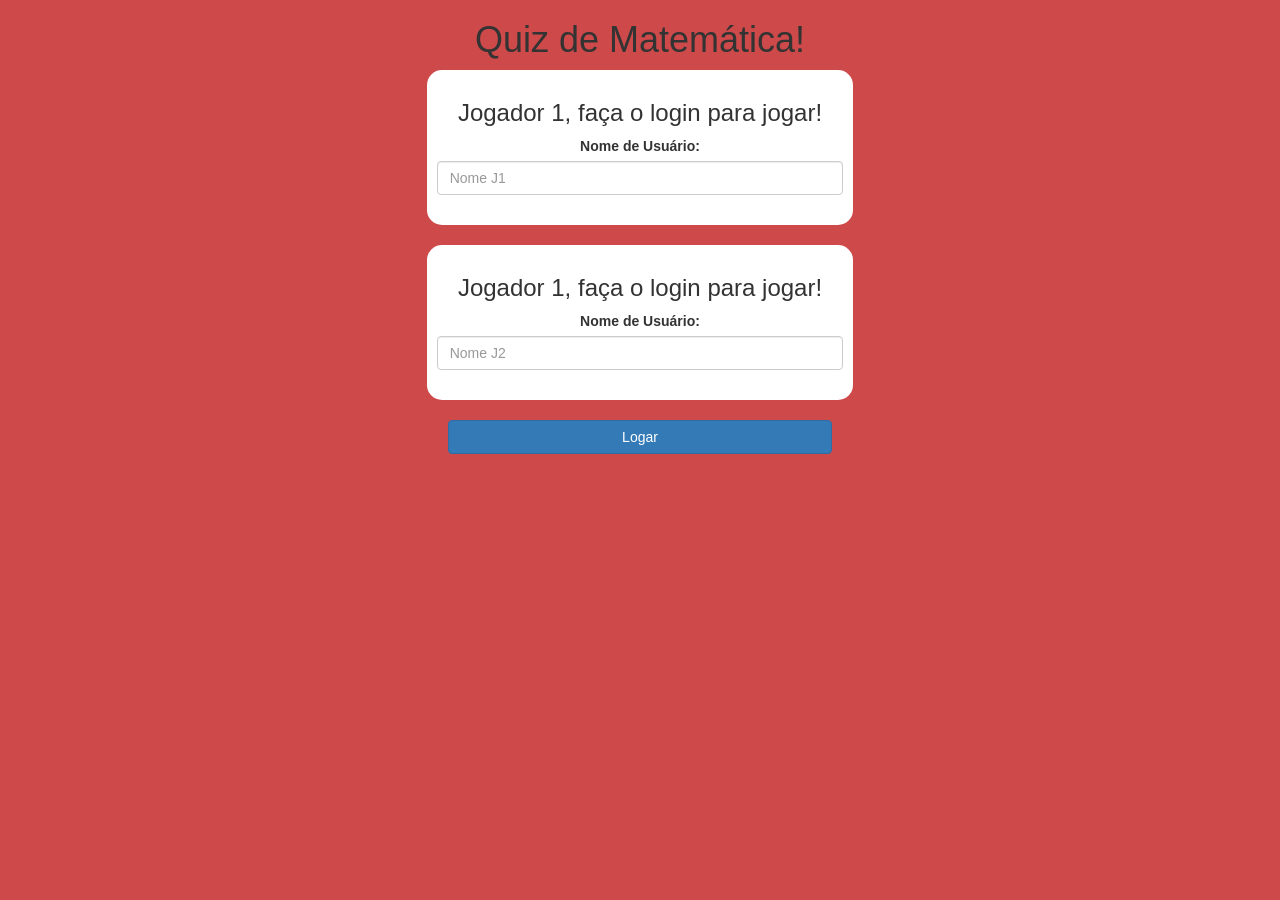
<file: index.html>
<!DOCTYPE html>
<html>
<head>
	<title>Jogo: Quiz de Matemática!</title>

<meta name="viewport" content="width=device-width, initial-scale=1">
<link rel="stylesheet" href="https://maxcdn.bootstrapcdn.com/bootstrap/3.4.0/css/bootstrap.min.css">
<script src="https://ajax.googleapis.com/ajax/libs/jquery/3.4.1/jquery.min.js"></script>
<script src="https://maxcdn.bootstrapcdn.com/bootstrap/3.4.0/js/bootstrap.min.js"></script>

<link rel="stylesheet" type="text/css" href="game.css">

<script src="game_login.js"></script>
</head>
<body>

<center>
	<h1>Quiz de Matemática!</h1>

	<div class="col-lg-4 col-sm-8 col-xs-11 login_div1">
		<h3 >Jogador 1, faça o login para jogar!</h3>
		<label >Nome de Usuário:</label>
		 <input type="text" id="player1_name_input" class="form-control" placeholder="Nome J1">
		 <br>
	</div>
<br>
	<div class="col-lg-4 col-sm-8 col-xs-11 login_div2">
		<h3 >Jogador 1, faça o login para jogar!</h3>
		  <label >Nome de Usuário:</label>
		 <input type="text" id="player2_name_input" class="form-control" placeholder="Nome J2">
		<br>
	</div>
	<br>
		<button style="width:30%" class="btn btn-primary" onclick="addUser()">Logar</button>
</center>

</body>
</html>
</file>
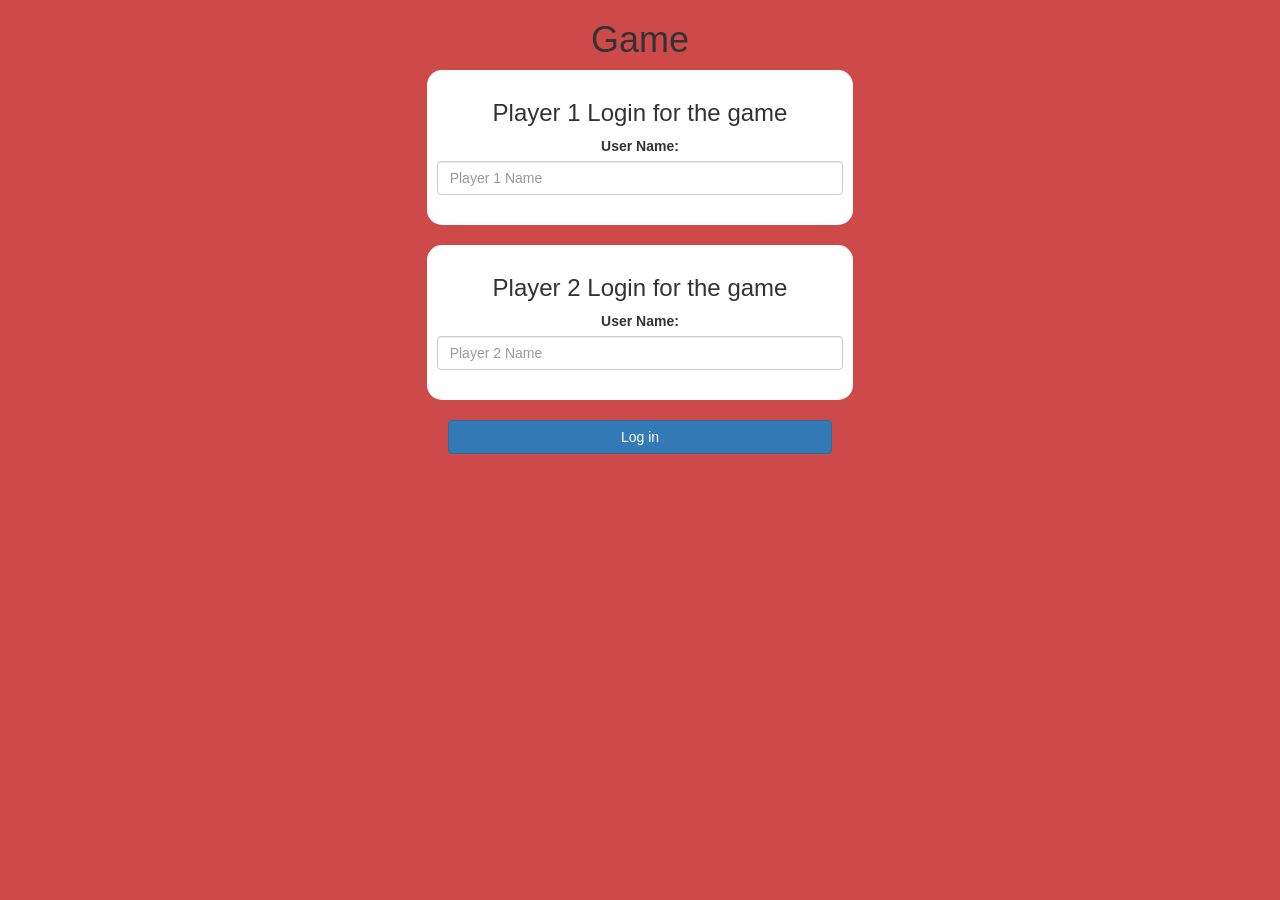
<file: game_login.html>
<!DOCTYPE html>
<html>
<head>
	<title>The Math Quiz Game!</title>

<meta name="viewport" content="width=device-width, initial-scale=1">
<link rel="stylesheet" href="https://maxcdn.bootstrapcdn.com/bootstrap/3.4.0/css/bootstrap.min.css">
<script src="https://ajax.googleapis.com/ajax/libs/jquery/3.4.1/jquery.min.js"></script>
<script src="https://maxcdn.bootstrapcdn.com/bootstrap/3.4.0/js/bootstrap.min.js"></script>

<link rel="stylesheet" type="text/css" href="game.css">

<script src="game_login.js"></script>
</head>
<body>

<center>
	<h1>Game</h1>

	<div class="col-lg-4 col-sm-8 col-xs-11 login_div1">
		<h3 >Player 1 Login for the game</h3>
		<label >User Name:</label>
		 <input type="text" id="player1_name_input" class="form-control" placeholder="Player 1 Name">
		 <br>
	</div>
<br>
	<div class="col-lg-4 col-sm-8 col-xs-11 login_div2">
		<h3 >Player 2 Login for the game</h3>
		  <label >User Name:</label>
		 <input type="text" id="player2_name_input" class="form-control" placeholder="Player 2 Name">
		<br>
	</div>
	<br>
		<button style="width:30%" class="btn btn-primary" onclick="addUser()">Log in</button>
</center>

</body>
</html>
</file>
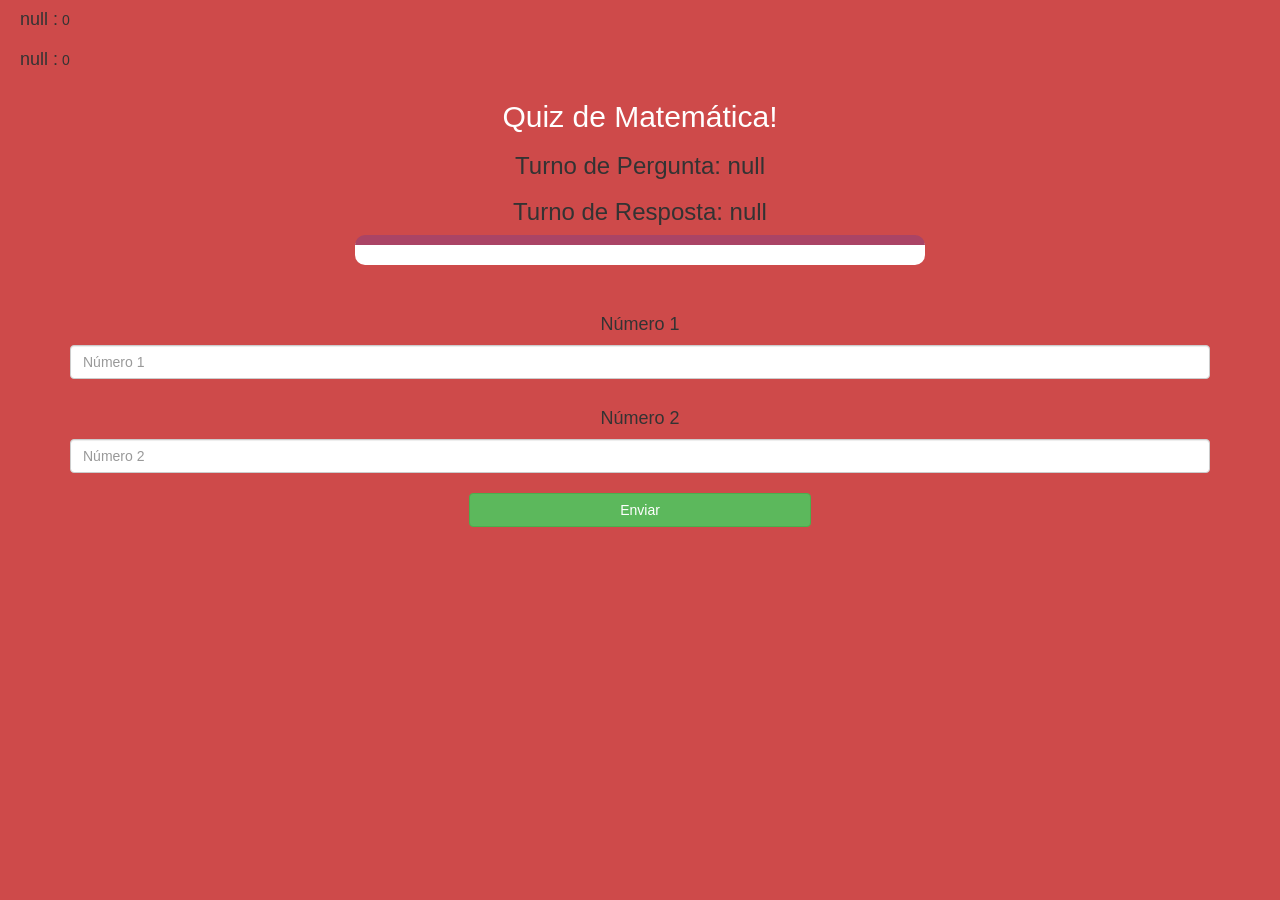
<file: game_page.html>
<!DOCTYPE html>
<html>
<head>
	<title>Jogo:Quiz de Matemática!</title>

<meta name="viewport" content="width=device-width, initial-scale=1">
<link rel="stylesheet" href="https://maxcdn.bootstrapcdn.com/bootstrap/3.4.0/css/bootstrap.min.css">
<script src="https://ajax.googleapis.com/ajax/libs/jquery/3.4.1/jquery.min.js"></script>
<script src="https://maxcdn.bootstrapcdn.com/bootstrap/3.4.0/js/bootstrap.min.js"></script>
<link rel="stylesheet" type="text/css" href="game.css">
</head>
<body>

<h4 id="player1_name"></h4> <span id="player1_score"></span>
<br>
<h4 id="player2_name"></h4> <span id="player2_score"></span>

<div class="container">
	<center>
		<h2 style="color: white;">Quiz de Matemática!</h2>
		<h3 id="player_question"></h3>
		<h3 id="player_answer"></h3>
		<div id="output" class="col-lg-6"> </div>
		<br>
		<br>
		<h4>Número 1</h4>
		<input type="text" id="number1" class="form-control" placeholder="Número 1">
		<br>
		<h4>Número 2</h4>
		<input type="text" id="number2" class="form-control" placeholder="Número 2">
		<br>
		<button onclick="send()" class="btn btn-success" style="width: 30%;">Enviar</button>
	</center>
</div>

<script src="game_page.js"></script>
</body>
</html>
</file>
<file: game.css>
body
{
	background: #ce4a4a;
}

	.login_div1 , .login_div2
	{
		background: white;
		padding: 10px;
		float: none;
		border-radius: 15px;
	}


#player1_name , #player2_name
{
	display: inline-block;
	margin-left: 20px;
}
#word
{
	width: 60%;
}
#word_display
{
	letter-spacing: 5px;
}
#output
{
background: white;
border-radius: 10px;
border-top: 10px solid #AA4465;
padding: 10px;
float: none;
text-align: left;
}
</file>
